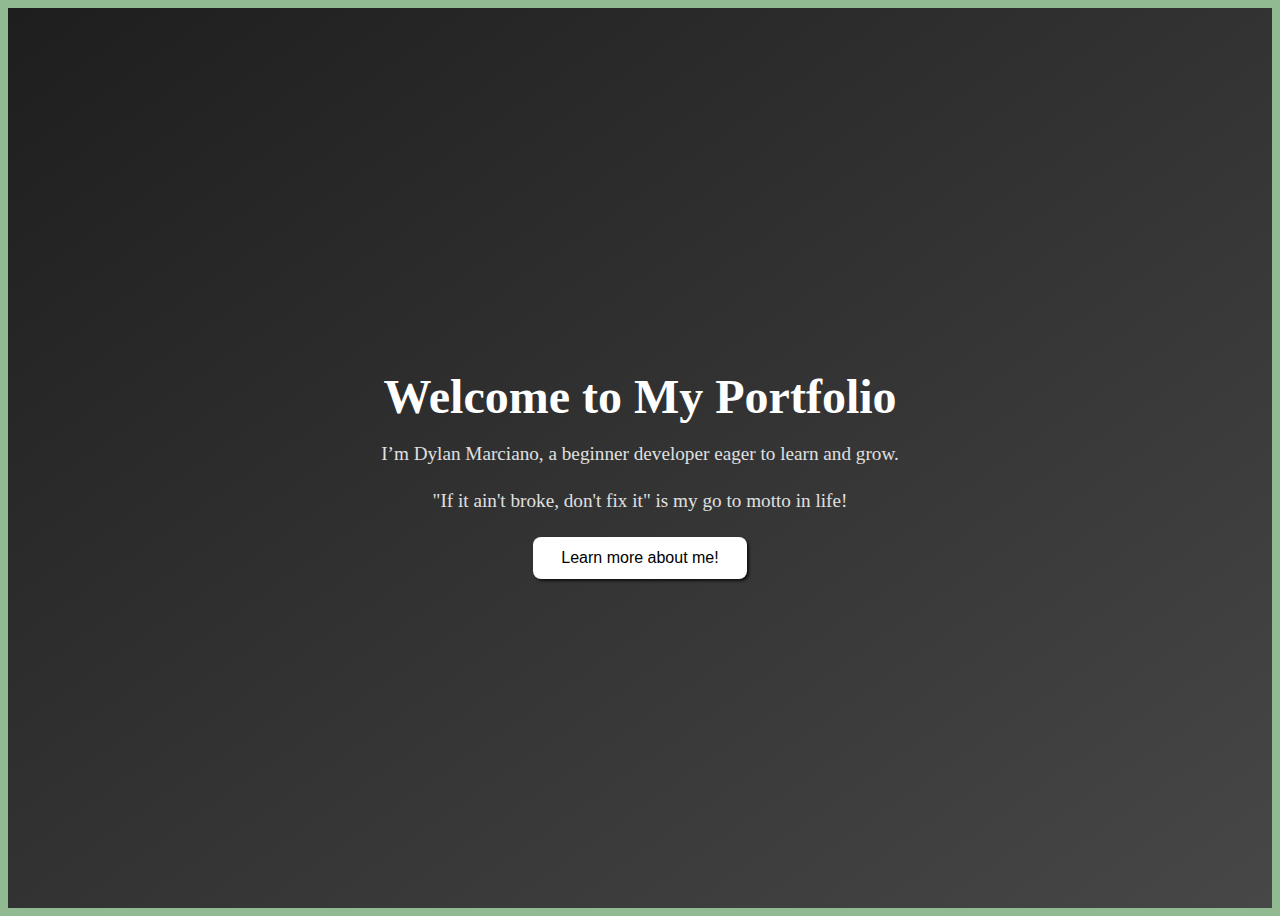
<file: index.html>
<!DOCTYPE html>
<head>
    <link rel="preconnect" href="https://fonts.googleapis.com">
    <link rel="preconnect" href="https://fonts.gstatic.com" crossorigin>
    <link href="https://fonts.googleapis.com/css2?family=Playwrite+NO:wght@100..400&family=TikTok+Sans:opsz,wght@12..36,300..900&display=swap" rel="stylesheet">
    <link rel="stylesheet" href="CSS.css">
    
    <title>
        My Home Page
    </title>
</head>

<body>
    <div class="hero">
    <div class="hero-content">
        <h1>Welcome to My Portfolio</h1>
        <p>I’m Dylan Marciano, a beginner developer eager to learn and grow.</p>
        <p>"If it ain't broke, don't fix it" is my go to motto in life!</p>
    <a href="About me.html">
        <button class="hero-btn"> Learn more about me! </button>
    </a>
    </div>
</div>
</body>
</file>
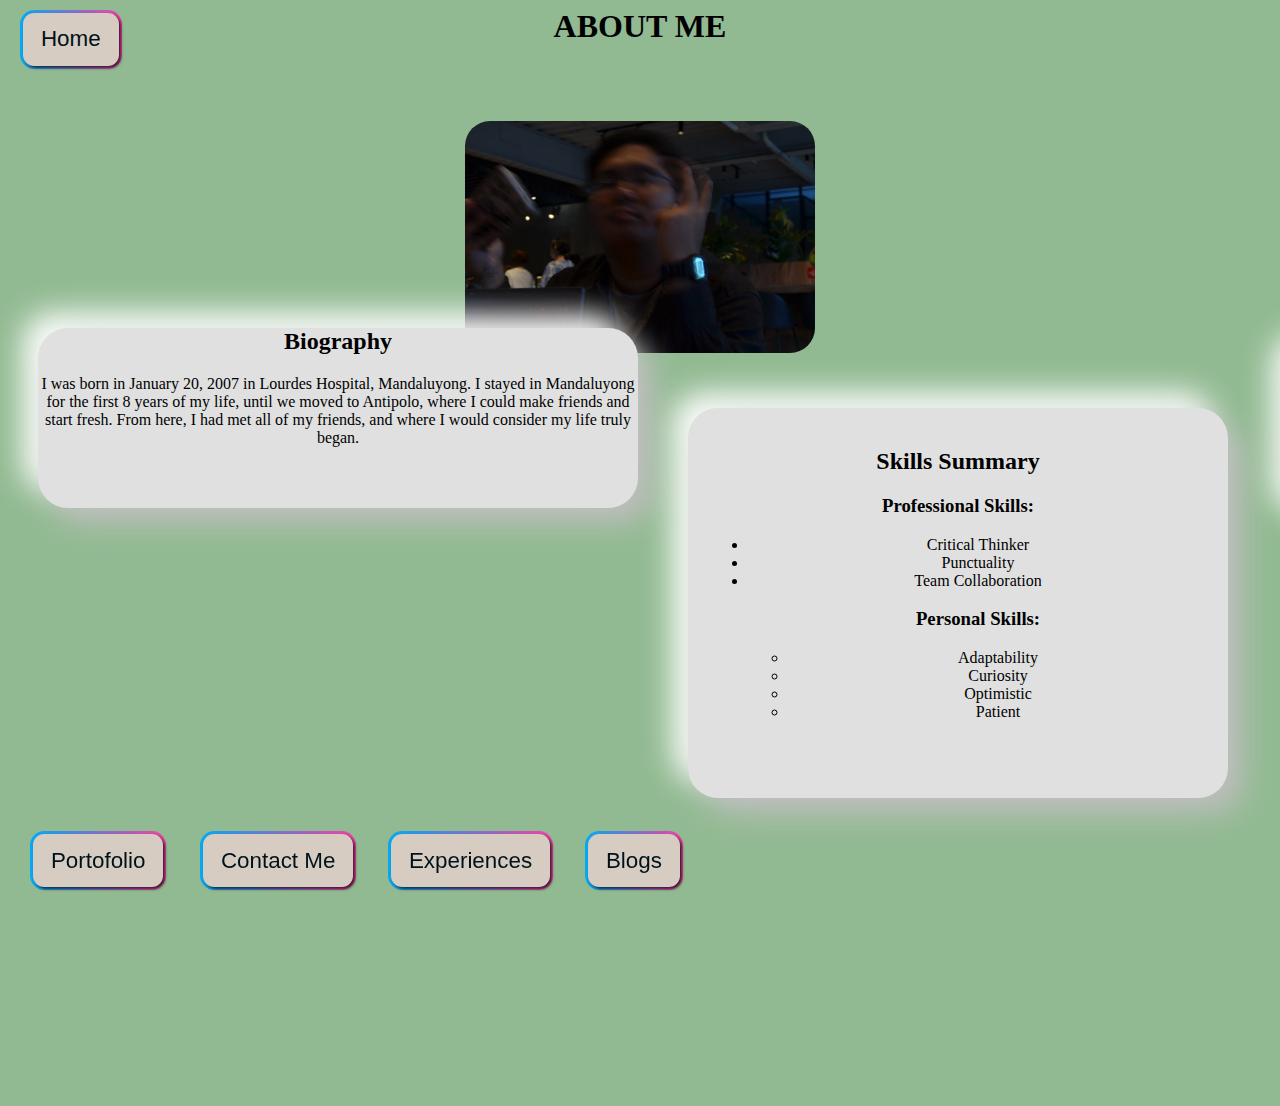
<file: About me.html>
<!DOCTYPE hmtl>
<head>
    <link rel="preconnect" href="https://fonts.googleapis.com">
    <link rel="preconnect" href="https://fonts.gstatic.com" crossorigin>
    <link href="https://fonts.googleapis.com/css2?family=Playwrite+NO:wght@100..400&family=TikTok+Sans:opsz,wght@12..36,300..900&display=swap" rel="stylesheet">
    <link rel="stylesheet" href="CSS.css">
    <title> My about me page </title>
</head>

<body>

    <h1> ABOUT ME </h1>
    <img src="Profile Pic.jpg" class="small-pic">

    <div class="card1">
        <h2> Biography </h2>
        <p> I was born in January 20, 2007 in Lourdes Hospital, Mandaluyong.
            I stayed in Mandaluyong for the first 8 years of my life, until
            we moved to Antipolo, where I could make friends and start fresh.
            From here, I had met all of my friends, and where I would consider
            my life truly began.
        </p>
    </div>

    <div class="card2">
        <h2> Skills Summary </h2>
        <h3> Professional Skills: </h3>
        <ul> 
            <li> Critical Thinker </li>
            <li> Punctuality </li>
            <li> Team Collaboration </li>
        
        <h3> Personal Skills: </h3>
        <ul>
            <li> Adaptability </li>
            <li> Curiosity </li>
            <li> Optimistic </li>
            <li> Patient </li>
        </ul>
    </div>
</body>



    <div class="card3">
        <h2> Educational Background </h2>
        <p> I went to Grade 1 at Montesory Integrated School, then moved to Siena College of Taytay at Grade 2.</p>
        <p> Here, I graduated Junior School with 1 star honor, and then graduated High School with the St. Catherine Service Award.</p>
    </div>

    <div class="container6">
        <a href="index.html">
            <button class="button"> Home </button>
        </a> 
    </div>

    <div class="container">
        <a href="Portfolio.html">
            <button class="button"> Portofolio </button>
        </a>
    </div>

    <div class="container2">
        <a href="Contacts.html">
            <button class="button"> Contact Me </button>
        </a>
    </div>

    <div class="container4">
        <a href="Experiences.html">
            <button class="button"> Experiences </button>
        </a>
    </div>

    <div class="container5">
        <a href="Blogs.html">
            <button class="button"> Blogs </button>
        </a>    
    </div>
</file>
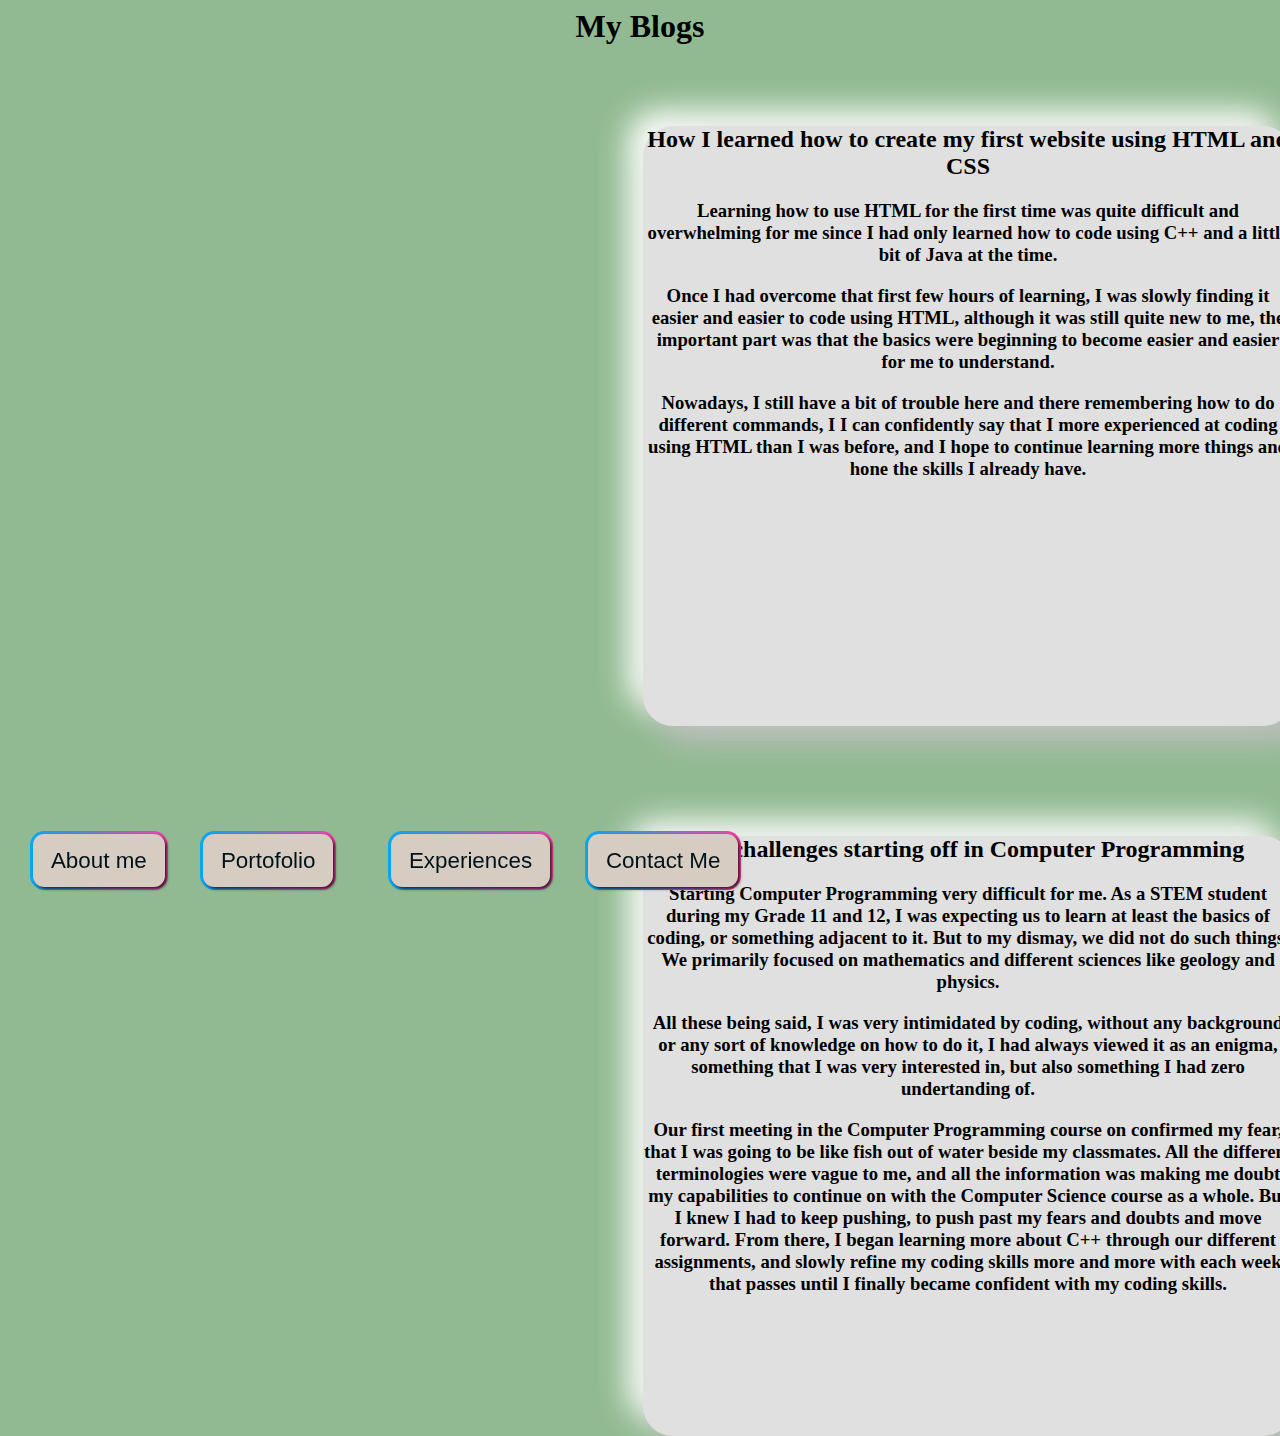
<file: Blogs.html>
<!DOCTYPE hmtl>
<head>
     <link rel="preconnect" href="https://fonts.googleapis.com">
    <link rel="preconnect" href="https://fonts.gstatic.com" crossorigin>
    <link href="https://fonts.googleapis.com/css2?family=Playwrite+NO:wght@100..400&family=TikTok+Sans:opsz,wght@12..36,300..900&display=swap" rel="stylesheet">
    <link rel="stylesheet" href="CSS.css">
    <title> My contacts </title>
</head>

<body>
    <h1> My Blogs </h1>
    <div class="cards">
        <h2> How I learned how to create my first website using HTML and CSS </h2>

        <h3> Learning how to use HTML for the first time was quite difficult and overwhelming for me
             since I had only learned how to code using C++ and a little bit of Java
             at the time.
        </h3>

        <h3> Once I had overcome that first few hours of learning, I was slowly finding it easier and easier
             to code using HTML, although it was still quite new to me, the important part was that the basics
             were beginning to become easier and easier for me to understand.
        </h3>

        <h3> Nowadays, I still have a bit of trouble here and there remembering how to do different commands, I
             I can confidently say that I more experienced at coding using HTML than I was before, and I hope to
             continue learning more things and hone the skills I already have.
        </h3>
    </div>

    <div class="cards2">
        <h2> My challenges starting off in Computer Programming </h2>

        <h3> Starting Computer Programming very difficult for me. As a STEM student during my Grade 11 and 12, I 
             was expecting us to learn at least the basics of coding, or something adjacent to it. But to my dismay,
             we did not do such things. We primarily focused on mathematics and different sciences like geology and physics.
        </h3>

        <h3> All these being said, I was very intimidated by coding, without any background or any sort of knowledge on how to do it,
             I had always viewed it as an enigma, something that I was very interested in, but also something I had zero undertanding of.
        </h3>

        <h3> Our first meeting in the Computer Programming course on confirmed my fear, that I was going to be like fish out of water
             beside my classmates. All the different terminologies were vague to me, and all the information was making me doubt my 
             capabilities to continue on with the Computer Science course as a whole. But I knew I had to keep pushing, to push past my
             fears and doubts and move forward. From there, I began learning more about C++ through our different assignments, and slowly
             refine my coding skills more and more with each week that passes until I finally became confident with my coding skills.
        </h3>
    </div>

    <div class="container">
        <a href="About me.html">
            <button class="button"> About me </button>
        </a>
    </div>

    <div class="container2">
        <a href="Portfolio.html">
            <button class="button"> Portofolio </button>
        </a>
     </div>

     <div class="container4">
        <a href="Experiences.html">
            <button class="button"> Experiences </button>
        </a>
     </div>

     <div class="container5">
        <a href="Contacts.html">
            <button class="button"> Contact Me </button>
        </a>
     </div>
</body>
</file>
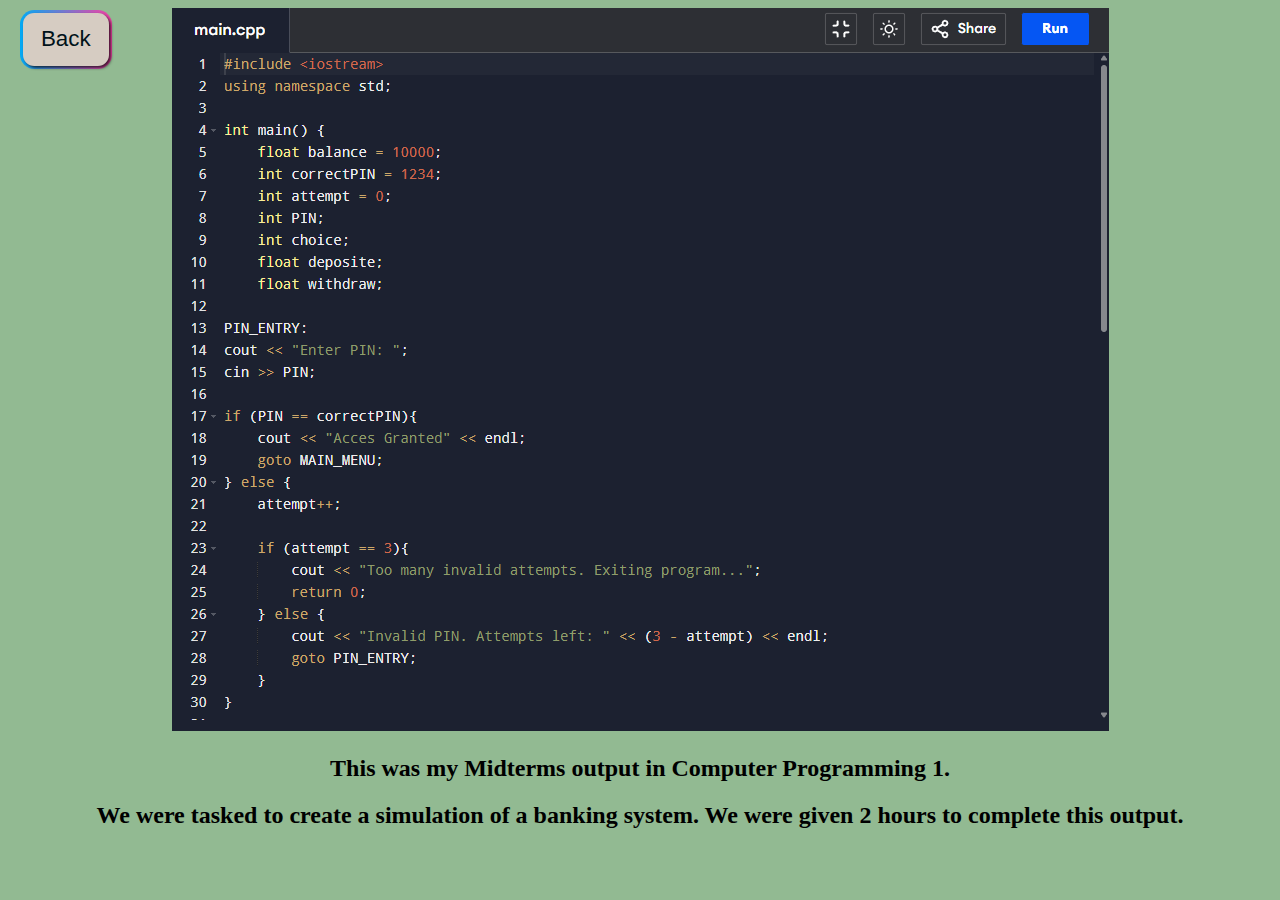
<file: Comprog Mid-Terms Ouput.html>
<!DOCTYPE html>
<head>
    <link rel="preconnect" href="https://fonts.googleapis.com">
    <link rel="preconnect" href="https://fonts.gstatic.com" crossorigin>
    <link href="https://fonts.googleapis.com/css2?family=Playwrite+NO:wght@100..400&family=TikTok+Sans:opsz,wght@12..36,300..900&display=swap" rel="stylesheet">
    <link rel="stylesheet" href="CSS.css">
    <title> Computer Programming 1: Midterm Finals Output </title>
</head>

<Body>
    <img src="Comprog Midterms.png" alt="Midterms output">

    <div class="container6">
        <a href="Portfolio.html">
            <button class="button"> Back </button>
        </a>
    </div>

    <h2> This was my Midterms output in Computer Programming 1. </h2>
    <h2> We were tasked to create a simulation of a banking system. We were given 2 hours to complete this output. </h2>
</Body>
</file>
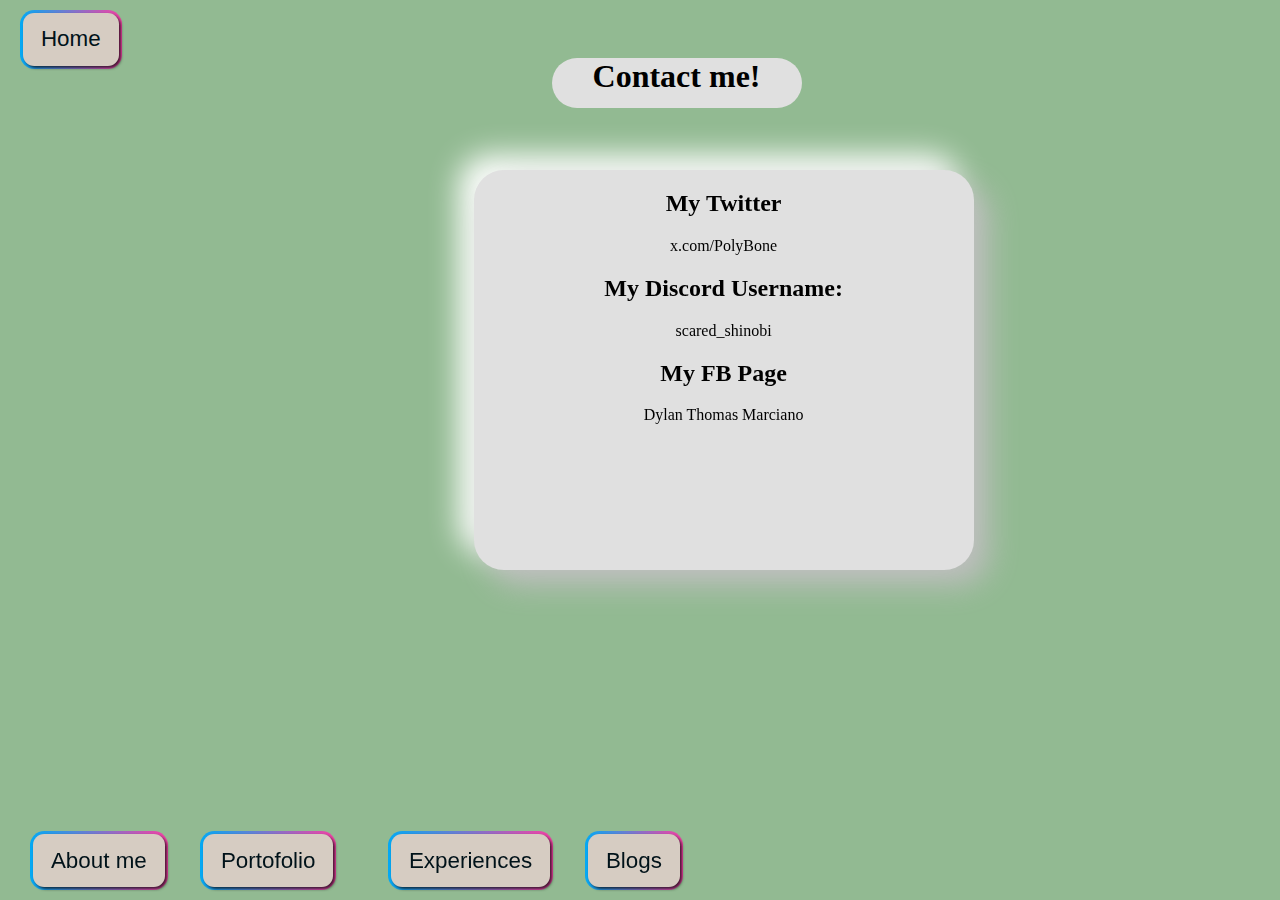
<file: Contacts.html>
<!DOCTYPE hmtl>
<head>
    <link rel="preconnect" href="https://fonts.googleapis.com">
    <link rel="preconnect" href="https://fonts.gstatic.com" crossorigin>
    <link href="https://fonts.googleapis.com/css2?family=Playwrite+NO:wght@100..400&family=TikTok+Sans:opsz,wght@12..36,300..900&display=swap" rel="stylesheet">
    <link rel="stylesheet" href="CSS.css">
    <title> My contacts </title>
</head>

<body>
    <div class="cardtxt">
        <h1> Contact me! </h1>
    </div>

    <div class="container6">
        <a href="index.html">
            <button class="button"> Home </button>
        </a>
    </div>

    <div class="card">
        <h2> My Twitter </h2>
        <a href="https://x.com/PolyBone"> x.com/PolyBone </a>

        <h2> My Discord Username: </h2>
        <p> scared_shinobi </p>

        <h2> My FB Page </h2>
        <a href="https://www.facebook.com/ScaredShin"> Dylan Thomas Marciano</a>
    </div>

    <div class="container">
        <a href="About me.html">
            <button class="button"> About me </button>
        </a>
    </div>

    <div class="container2">
        <a href="Portfolio.html">
            <button class="button"> Portofolio </button>
        </a>
    </div>

    <div class="container4">
        <a href="Experiences.html">
            <button class="button"> Experiences </button>
        </a>
    </div>

    <div class="container5">
        <a href="Blogs.html">
            <button class="button"> Blogs </button>
        </a>
    </div>
</body>
</file>
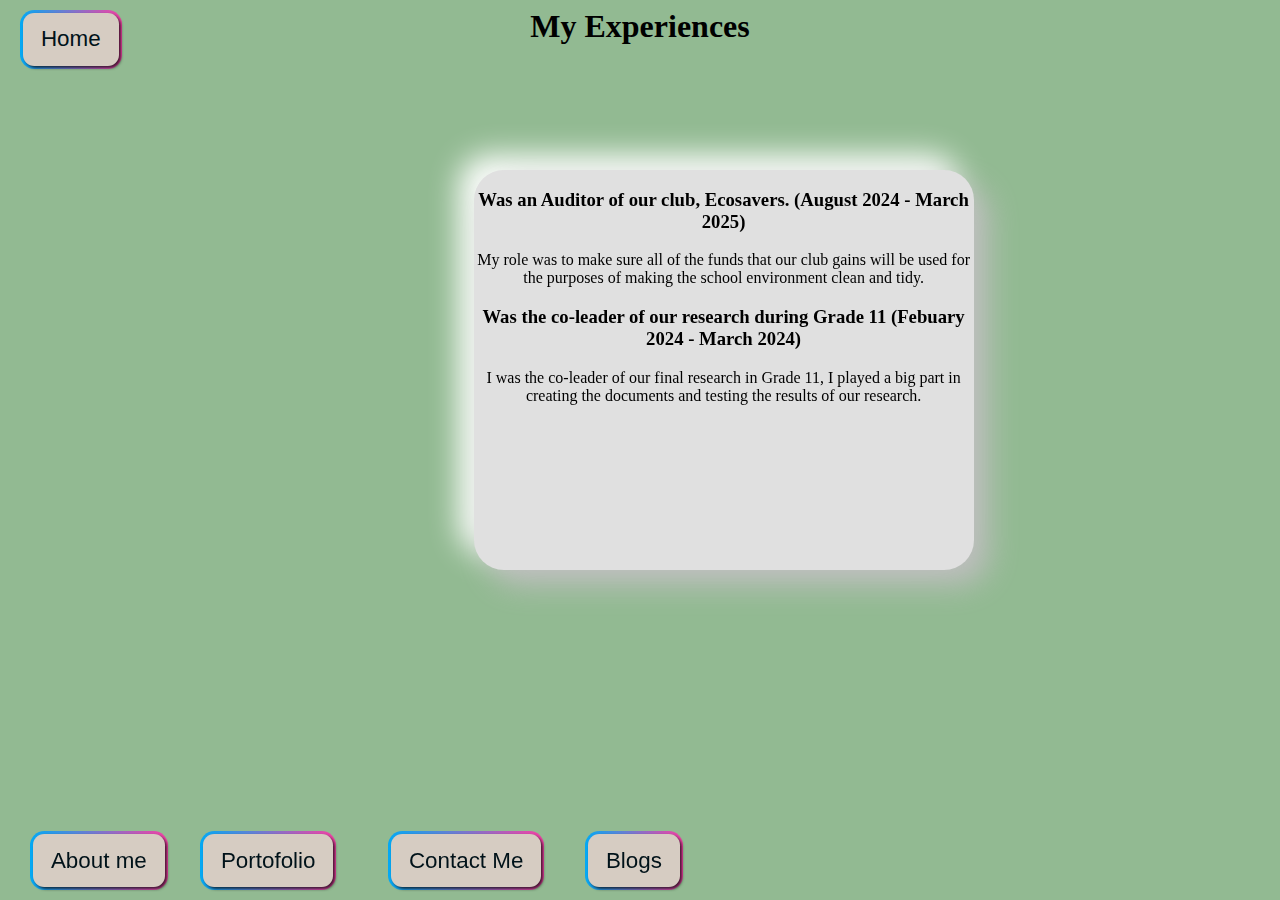
<file: Experiences.html>
<!DOCTYPE hmtl>
<head>
    <link rel="preconnect" href="https://fonts.googleapis.com">
    <link rel="preconnect" href="https://fonts.gstatic.com" crossorigin>
    <link href="https://fonts.googleapis.com/css2?family=Playwrite+NO:wght@100..400&family=TikTok+Sans:opsz,wght@12..36,300..900&display=swap" rel="stylesheet">
    <link rel="stylesheet" href="CSS.css">
    <title> Experiences </title>
</head>

<body>
    <h1> My Experiences </h1>

    <div class="container6">
        <a href="index.html">
            <button class="button"> Home </button>
        </a>
    </div>

    <div class="card">
        <h3> Was an Auditor of our club, Ecosavers. (August 2024 - March 2025) </h3>
            <p> My role was to make sure all of the funds that our club gains will be used for the purposes of 
                making the school environment clean and tidy.
            </p>

        <h3> Was the co-leader of our research during Grade 11 (Febuary 2024 - March 2024) </h3>
            <p> I was the co-leader of our final research in Grade 11, I played a big part in creating the documents and testing
                the results of our research.
            </p>
    </div>

    <div class="container">
        <a href="About me.html">
            <button class="button"> About me </button>
        </a>
    </div>

    <div class="container2">
        <a href="Portfolio.html">
            <button class="button"> Portofolio </button>
        </a>
    </div>

    <div class="container4">
        <a href="Contacts.html">
            <button class="button"> Contact Me </button>
        </a>
    </div>

    <div class="container5">
        <a href="Blogs.html">
            <button class="button"> Blogs </button>
        </a>
    </div>
</body>
</file>
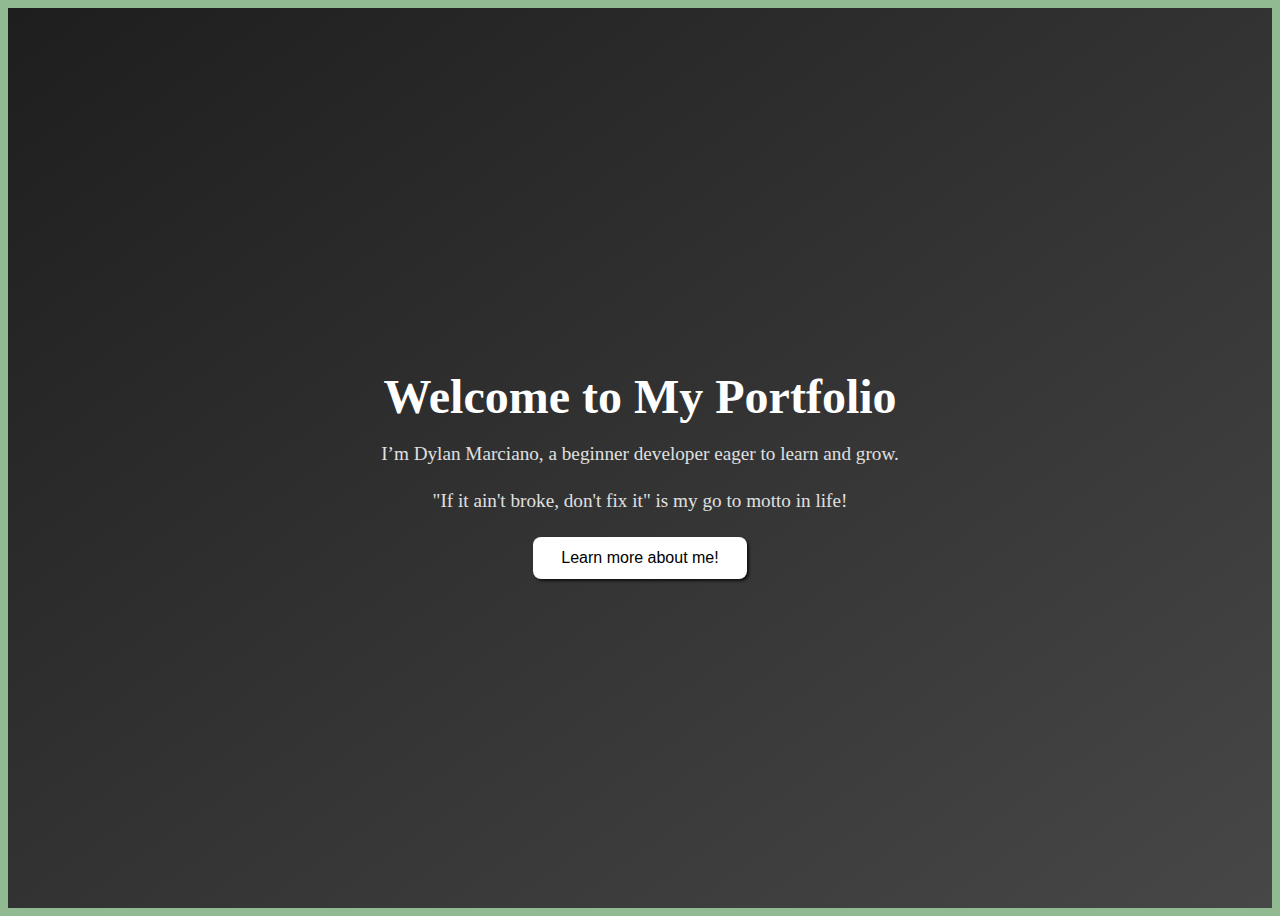
<file: Home Page.html>
<!DOCTYPE html>
<head>
    <link href="https://fonts.googleapis.com/css2?family=TikTok+Sans:opsz,wght@12..36,300..900&display=swap" rel="stylesheet">
    <link rel="stylesheet" href="CSS.css">
    <title>
        My Home Page
    </title>
</head>

<body>
    <div class="hero">
    <div class="hero-content">
        <h1>Welcome to My Portfolio</h1>
        <p>I’m Dylan Marciano, a beginner developer eager to learn and grow.</p>
        <p>"If it ain't broke, don't fix it" is my go to motto in life!</p>
    <a href="About me.html">
        <button class="hero-btn"> Learn more about me! </button>
    </a>
    </div>
</div>
</body>
</file>
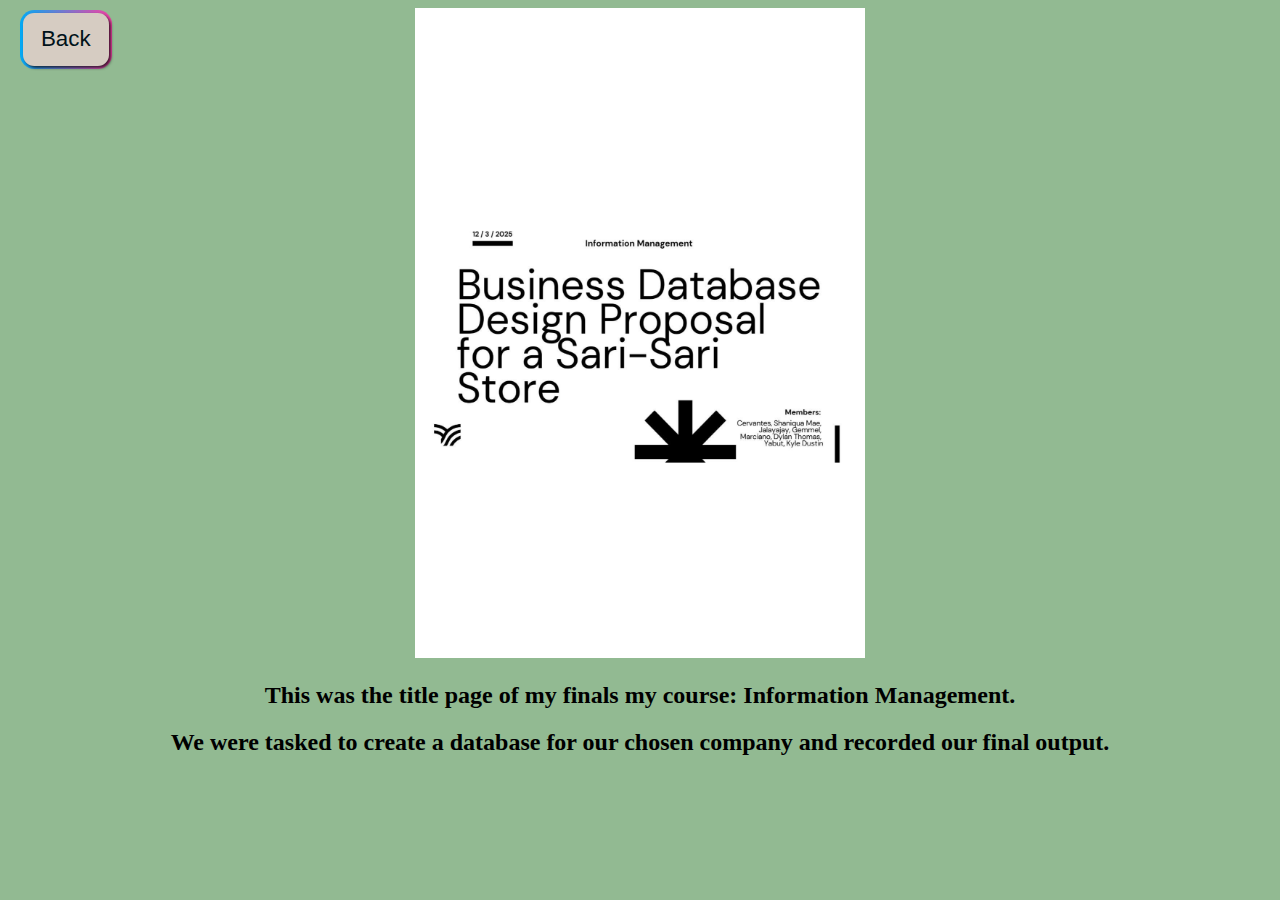
<file: Information Management Finals.html>
<!DOCTYPE html>
<head>
    <link rel="preconnect" href="https://fonts.googleapis.com">
    <link rel="preconnect" href="https://fonts.gstatic.com" crossorigin>
    <link href="https://fonts.googleapis.com/css2?family=Playwrite+NO:wght@100..400&family=TikTok+Sans:opsz,wght@12..36,300..900&display=swap" rel="stylesheet">
    <link rel="stylesheet" href="CSS.css">
    <title>
        Finals Output: Information Management
    </title>
</head>

<body>
    <img src="info finals.jpg" alt="information finals output" width="450px" height="650px">

    <div class="container6">
        <a href="Portfolio.html">
            <button class="button"> Back </button>
        </a>
    </div>

    <h2> This was the title page of my finals my course: Information Management. </h2>
    <h2> We were tasked to create a database for our chosen company and recorded our final output. </h2>
</body>
</file>
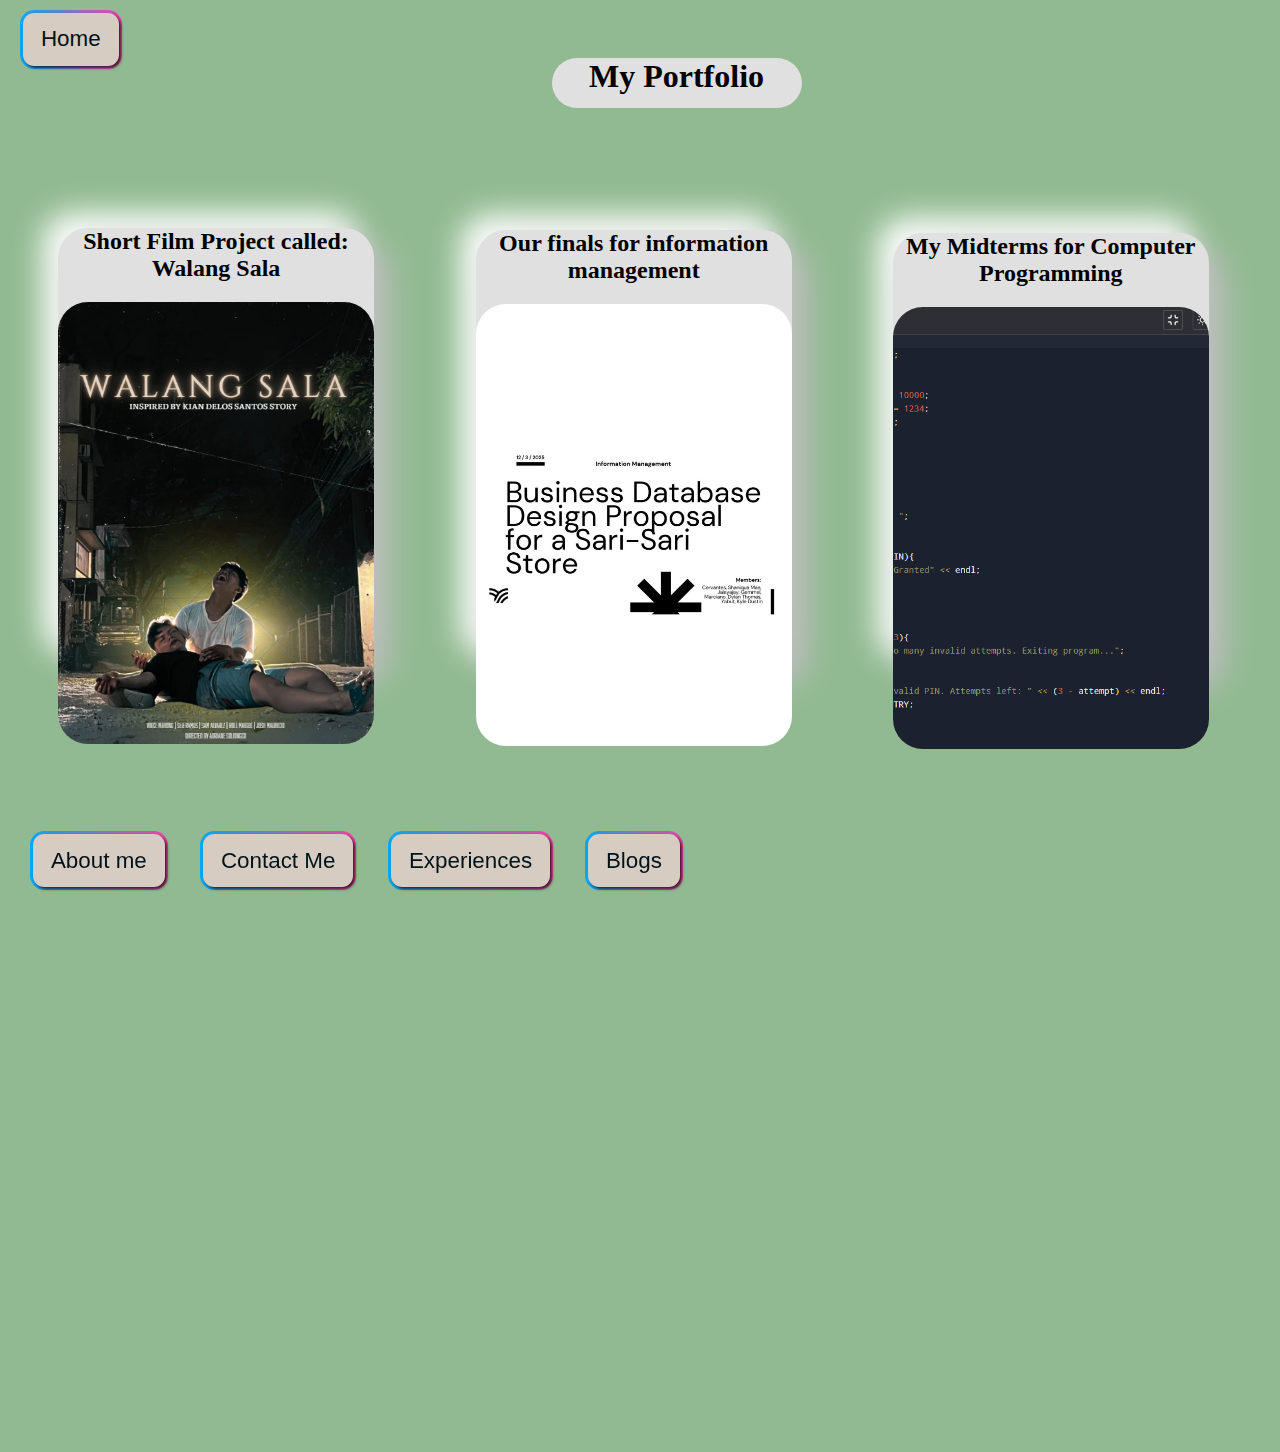
<file: Portfolio.html>
<!DOCTYPE hmtl>
<head>
    <link rel="preconnect" href="https://fonts.googleapis.com">
    <link rel="preconnect" href="https://fonts.gstatic.com" crossorigin>
    <link href="https://fonts.googleapis.com/css2?family=Playwrite+NO:wght@100..400&family=TikTok+Sans:opsz,wght@12..36,300..900&display=swap" rel="stylesheet">
    <link rel="stylesheet" href="CSS.css">
    <title> My Portfolio </title>
</head>

<body>
    <div class="cardtxt"> 
        <h1> My Portfolio </h1>
    </div>

    <div class="container6">
        <button class="button"> Home </button>
    </div>

    <div class="card4">
        <a href="Walang Sala info.html">
            <h2> Short Film Project called: Walang Sala</h2>
            <img src="Walang Sala.png" class="port1-img">
        </a>
    </div>

    <div class="card5">
        <a href="Information Management Finals.html">
            <h2> Our finals for information management </h2>
            <img src="info finals.jpg" class="port2-img">
        </a>
    </div>


    <div class="card6">
        <a href="Comprog Mid-Terms Ouput.html">
        <h2> My Midterms for Computer Programming </h2>
        <img src="Comprog Midterms.png" class="port3-img">
        </a>
    </div>

    <div class="container">
        <a href="About me.html">
            <button class="button"> About me </button>
        </a>
    </div>

    <div class="container2">
        <a href="Contacts.html">
            <button class="button"> Contact Me </button>
        </a>
    </div>

    <div class="container4">
        <a href="Experiences.html">
            <button class="button"> Experiences </button>
        </a>
    </div>

    <div class="container5">
        <href="Blogs.html">
            <button class="button"> Blogs </button>
    </div>
</body>
</file>
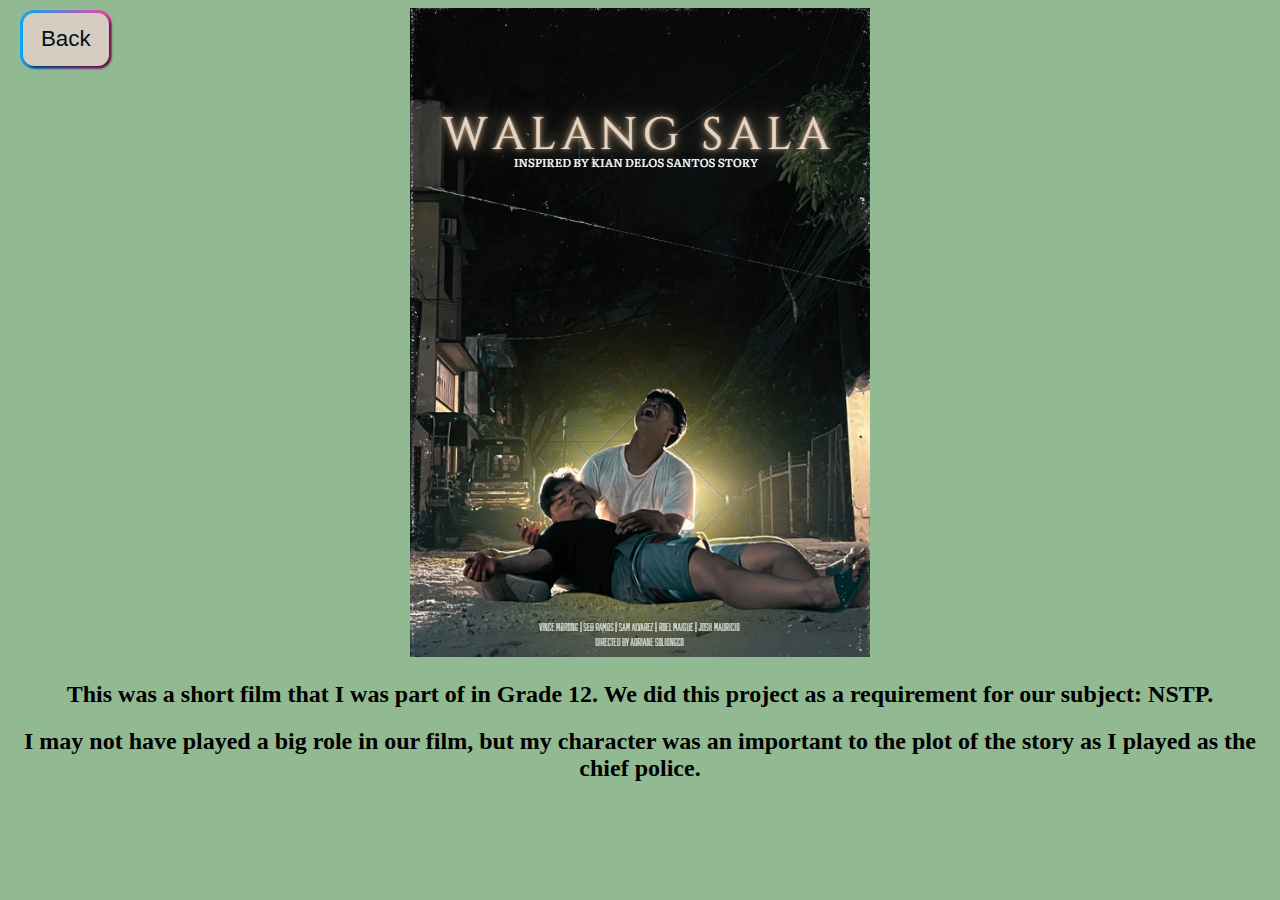
<file: Walang Sala info.html>
<!DOCTYPE html>
<head>
    <link rel="preconnect" href="https://fonts.googleapis.com">
    <link rel="preconnect" href="https://fonts.gstatic.com" crossorigin>
    <link href="https://fonts.googleapis.com/css2?family=Playwrite+NO:wght@100..400&family=TikTok+Sans:opsz,wght@12..36,300..900&display=swap" rel="stylesheet">
    <link rel="stylesheet" href="CSS.css">
    <title>
        Walang Sala: The Short Film
    </title>
</head>

<body>
    <img src="Walang Sala.png" alt="Short Film">

    <div class="container6">
        <a href="Portfolio.html">
            <button class="button"> Back </button>
        </a>
    </div>

    <h2> This was a short film that I was part of in Grade 12. We did this project as a requirement for our subject: NSTP. </h2>
    <h2> I may not have played a big role in our film, but my character was an important to the plot of the story as I played as
        the chief police.
    </h2>
</body>
</file>
<file: CSS.css>
body {
  background-color: #92ba92;
  text-align: center;
}

.playwrite-no-cursive {
  font-family: "Playwrite NO", cursive;
  font-optical-sizing: auto;
  font-weight: 100;
  font-style: normal;
}

.small-pic {
  border: 5px solid transparent;
  border-radius: 30px;
}

/*hero banner*/
.hero {
    height: 100vh;
    display: flex;
    justify-content: center;
    align-items: center;
    text-align: center;
    padding: 0 20px;

    background: linear-gradient(to bottom right, #1e1e1e, #474747);
    color: white;
}

.hero-content h1 {
    font-size: 3rem;
    margin-bottom: 15px;
}

.hero-content p {
    font-size: 1.2rem;
    margin-bottom: 25px;
    color: #e0e0e0;
}

.hero-btn {
    padding: 12px 28px;
    background: white;
    color: black;
    border: none;
    border-radius: 8px;
    cursor: pointer;
    transition: 0.3s;
    font-size: 1rem;
}

.hero-btn:hover {
    background: #e4e4e4;
}


/*Connecting Buttons*/
.button1 {
  position: fixed;
  bottom: 20px;
  left: 300px;
  padding: 1.3em 3em;
  font-size: 12px;
  text-transform: uppercase;
  letter-spacing: 2.5px;
  font-weight: 500;
  color: #000;
  background-color: #fff;
  border: none;
  border-radius: 45px;
  box-shadow: 0px 8px 15px rgba(0, 0, 0, 0.1);
  transition: all 0.3s ease 0s;
  cursor: pointer;
  outline: none;
}

.button1:hover {
  background-color: #23c483;
  box-shadow: 0px 15px 20px rgba(46, 229, 157, 0.4);
  color: #fff;
  transform: translateY(-7px);
}

.button1:active {
  transform: translateY(-1px);
}

.button2 {
 position: fixed;
  bottom: 20px;
  left: 500px;
  padding: 1.3em 3em;
  font-size: 12px;
  text-transform: uppercase;
  letter-spacing: 2.5px;
  font-weight: 500;
  color: #000;
  background-color: #fff;
  border: none;
  border-radius: 45px;
  box-shadow: 0px 8px 15px rgba(0, 0, 0, 0.1);
  transition: all 0.3s ease 0s;
  cursor: pointer;
  outline: none;
}

.button2:hover {
  background-color: #23c483;
  box-shadow: 0px 15px 20px rgba(46, 229, 157, 0.4);
  color: #fff;
  transform: translateY(-7px);
}

.button2:active {
  transform: translateY(-1px);
}

/*Picture*/
.small-pic {
  position: relative;
  top: 50px;
  width: 350px;   
  height: auto;   
}


/*Card*/

.card {
  position: fixed;
  top: 170px;
  left: 37%;
  width: 500px;
  height: 400px;
  border-radius: 30px;
  background: #e0e0e0;
  box-shadow: 15px 15px 30px #bebebe,
             -15px -15px 30px #ffffff;
}

.card a {
  text-decoration: none;
  color: inherit;
}

.cards {
  position:relative;
  top: 60px;
  left: 635px;
  width: 650px;
  height: 600px;
  border-radius: 30px;
  background: #e0e0e0;
  box-shadow: 15px 15px 30px #bebebe,
             -15px -15px 30px #ffffff;
}

.cards2 {
  position:relative;
  top: 150px;
  left: 635px;
  width: 650px;
  height: 600px;
  border-radius: 30px;
  background: #e0e0e0;
  box-shadow: 15px 15px 30px #bebebe,
             -15px -15px 30px #ffffff;
}

.card1 {
  width: 600px;
  height: 180px;
  position: relative;
  left: 30px;
  border-radius: 30px;
  background: #e0e0e0;
  box-shadow: 15px 15px 30px #bebebe,
             -15px -15px 30px #ffffff;
}

.card2 {
  width: 500px;
  height: 350px;
  position: relative;
  left: 680px;
  bottom: 100px;
  border-radius: 30px;
  background: #e0e0e0;
  box-shadow: 15px 15px 30px #bebebe,
             -15px -15px 30px #ffffff;
  padding: 20px;
  text-align: center;      
}

.card3 {
  width: 600px;
  height: 180px;
  position: relative;
  left: 1280px;
  bottom: 570px;
  border-radius: 30px;
  background: #e0e0e0;
  box-shadow: 15px 15px 30px #bebebe,
             -15px -15px 30px #ffffff;
}

.card4 {
  width: 25%;
  height: 50%;
  position: relative;
  top: 17%;
  left: 50px;
  border-radius: 30px;
  background: #e0e0e0;
  box-shadow: 15px 15px 30px #bebebe,
             -15px -15px 30px #ffffff;
}

.port1-img {
  width: 100%;
  height: 100%;
  border-radius: 30px;
  object-fit: cover;
}

.card4 a {
  text-decoration: none;
  color: inherit;
}


.card4:hover {
  box-shadow: 0px 15px 20px #ffffea;
  color: #fff;
  transform: translateY(-7px);
}

.card5 {
  width: 25%;
  height: 50%;
  position: relative;
  bottom: 35%;
  left: 37%;
  border-radius: 30px;
  background: #e0e0e0;
  box-shadow: 15px 15px 30px #bebebe,
             -15px -15px 30px #ffffff;
}

.port2-img {
  width: 100%;
  height: 100%;
  border-radius: 30px;
  object-fit: cover; 
}

.card5 a {
  text-decoration: none;
  color: inherit;
}

.card5:hover{
  box-shadow: 0px 15px 20px #ffffea;
  color: #fff;
  transform: translateY(-7px);
}

.card6 {
  width: 25%;
  height: 50%;
  position: relative;
  bottom: 87%;
  left: 70%;
  right: 50px;
  border-radius: 30px;
  background: #e0e0e0;
  box-shadow: 15px 15px 30px #bebebe,
             -15px -15px 30px #ffffff;
}

.card6:hover{
  box-shadow: 0px 15px 20px #ffffea;
  color: #fff;
  transform: translateY(-7px);
}

.port3-img {
  width: 100%;
  height: 100%;
  border-radius: 30px;
  object-fit: cover; 
}

.card6 a {
  text-decoration: none;
  color: inherit; 
}

/*Buttons*/
button {
  font-size: 1.4em;
  padding: 0.6em 0.8em;
  border-radius: 0.5em;
  border: none;
  background-color: #d6ccc2;
  color: #001219;
  cursor: pointer;
  box-shadow: 2px 2px 3px #000000b4;
}

.container {
  position: fixed;
  bottom: 10px;
  left: 30px;
  padding: 3px;
  background: linear-gradient(90deg, #03a9f4, #f441a5);
  border-radius: 0.9em;
  transition: all 0.4s ease;
}

.container::before {
  content: "";
  position: absolute;
  inset: 0;
  margin: auto;
  border-radius: 0.9em;
  z-index: -10;
  filter: blur(0);
  transition: filter 0.4s ease;
}

.container:hover::before {
  background: linear-gradient(90deg, #03a9f4, #f441a5);
  filter: blur(1.2em);
}
.container:active::before {
  filter: blur(0.2em);
}


.container2 {
  position: fixed;
  bottom: 10px;
  left: 200px;
  padding: 3px;
  background: linear-gradient(90deg, #03a9f4, #f441a5);
  border-radius: 0.9em;
  z-index: 10;
  transition: all 0.4s ease;
}

.container2::before {
  content: "";
  position: absolute;
  inset: 0;
  margin: auto;
  border-radius: 0.9em;
  z-index: -1;
  filter: blur(0);
  transition: filter 0.4s ease;
}

.container2:hover::before {
  background: linear-gradient(90deg, #03a9f4, #f441a5);
  filter: blur(1.2em);
}
.container2:active::before {
  filter: blur(0.2em);
}

.container3 {
  position: fixed;
  bottom: 10px;
  left: 45px;
  padding: 3px;
  background: linear-gradient(90deg, #03a9f4, #f441a5);
  border-radius: 0.9em;
  transition: all 0.4s ease;
}

.container3::before {
  content: "";
  position: absolute;
  inset: 0;
  margin: auto;
  border-radius: 0.9em;
  z-index: -10;
  filter: blur(0);
  transition: filter 0.4s ease;
}

.container3:hover::before {
  background: linear-gradient(90deg, #03a9f4, #f441a5);
  filter: blur(1.2em);
}
.container3:active::before {
  filter: blur(0.2em);
}

.container4 {
  position: fixed;
  bottom: 10px;
  left: 388px;
  padding: 3px;
  background: linear-gradient(90deg, #03a9f4, #f441a5);
  border-radius: 0.9em;
  z-index: 10;
  transition: all 0.4s ease;
}

.container4::before {
  content: "";
  position: absolute;
  inset: 0;
  margin: auto;
  border-radius: 0.9em;
  z-index: -1;
  filter: blur(0);
  transition: filter 0.4s ease;
}

.container4:hover::before {
  background: linear-gradient(90deg, #03a9f4, #f441a5);
  filter: blur(1.2em);
}
.container4:active::before {
  filter: blur(0.2em);
}

.container5 {
  position: fixed;
  bottom: 10px;
  left: 585px;
  padding: 3px;
  background: linear-gradient(90deg, #03a9f4, #f441a5);
  border-radius: 0.9em;
  transition: all 0.4s ease;
}

.container5::before {
  content: "";
  position: absolute;
  inset: 0;
  margin: auto;
  border-radius: 0.9em;
  z-index: -10;
  filter: blur(0);
  transition: filter 0.4s ease;
}

.container5:hover::before {
  background: linear-gradient(90deg, #03a9f4, #f441a5);
  filter: blur(1.2em);
}
.container5:active::before {
  filter: blur(0.2em);
}

.container6 {
  position: absolute;
  top: 10px;
  left: 20px;
  padding: 3px;
  background: linear-gradient(90deg, #03a9f4, #f441a5);
  border-radius: 0.9em;
  transition: all 0.4s ease;
}

.container6::before {
  content: "";
  position: absolute;
  inset: 0;
  margin: auto;
  border-radius: 0.9em;
  z-index: -10;
  filter: blur(0);
  transition: filter 0.4s ease;
}

.container6:hover::before {
  background: linear-gradient(90deg, #03a9f4, #f441a5);
  filter: blur(1.2em);
}
.container6:active::before {
  filter: blur(0.2em);
}

/*text container*/
.cardtxt {
 position: relative;
 top: 50px;
 left: 43%;
 width: 250px;
 height: 50px;
 border-radius: 50px;
 background: #e0e0e0;
}
</file>
